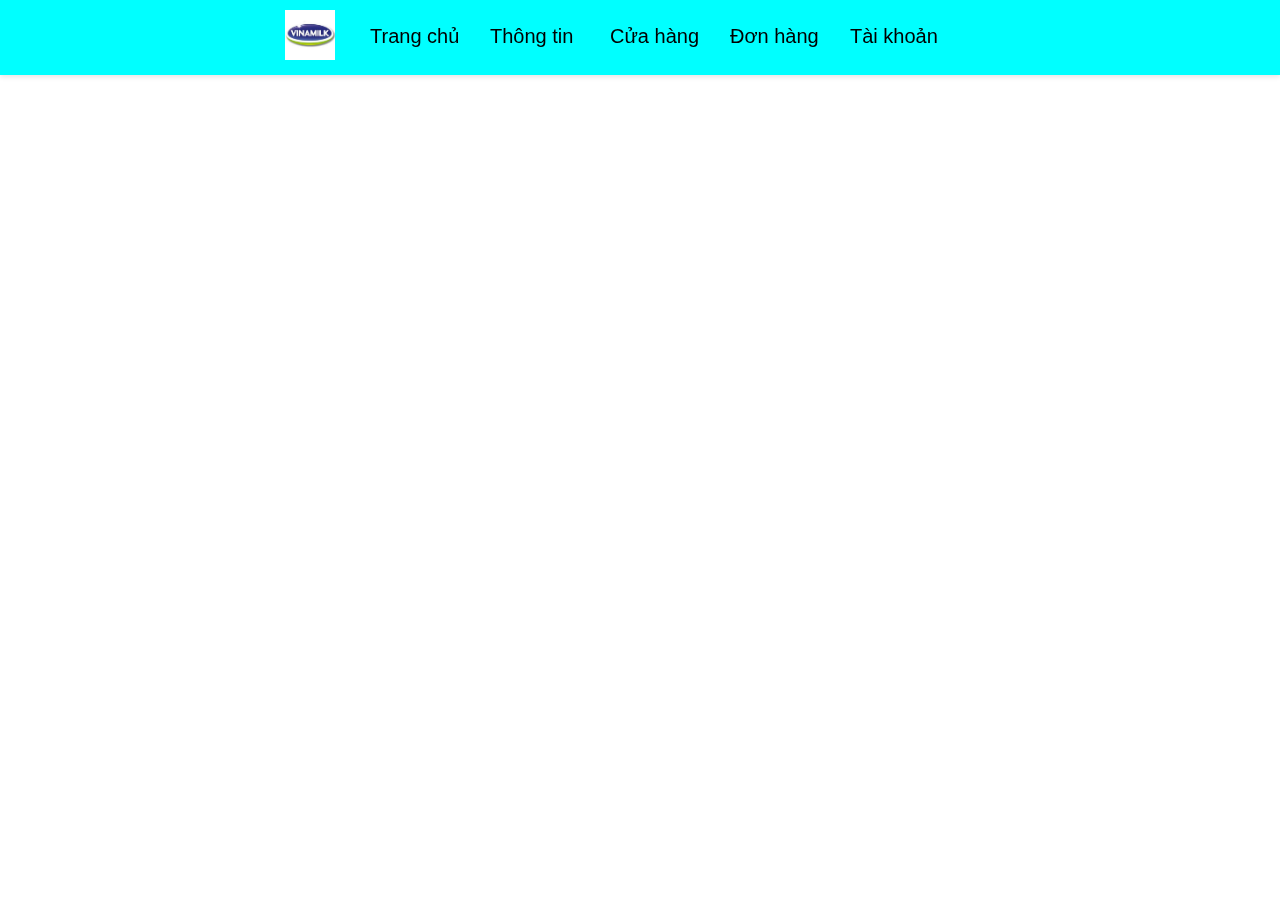
<file: website/Vinamilk/TrangChu/index.html>
<!DOCTYPE html>
<html lang="en">
<head>
    <meta charset="UTF-8">
    <meta name="viewport" content="width=device-width, initial-scale=1.0">
    <link rel="stylesheet" href="style.css">
    <title>Trang chu</title>
</head>
<body>
    <div class="menu">
        <div class="logo">
            <img src="../imgs/img_2.jpg" alt="">
        </div>
        <div class="menu-list">
            <ul>
                <li>Trang chủ</li>
                <li>Thông tin</li>
                <li>Cửa hàng</li>
                <li>Đơn hàng</li>
                <li>Tài khoản</li>
            </ul>
        </div>
    </div>
</body>
</html>x
</file>
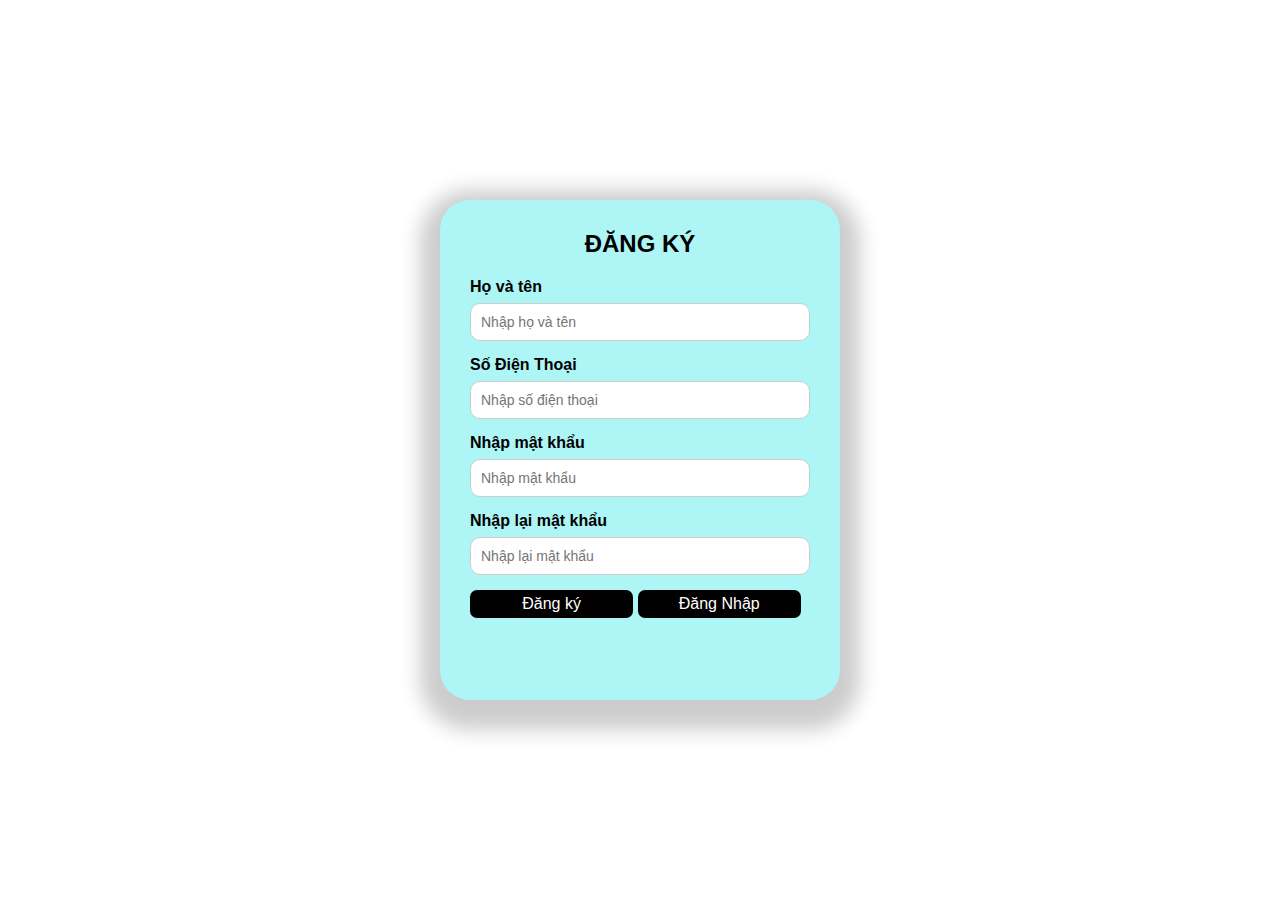
<file: website/Vinamilk/form/form.html>
<!DOCTYPE html>
<html lang="en">
<head>
    <meta charset="UTF-8">
    <meta name="viewport" content="width=device-width, initial-scale=1.0">
    <link rel="stylesheet" href="style.css">
    <title>TRANG ĐĂNG KÝ</title>
</head>
<body>
    <div class="container">
        <div class="content">
            <h2>ĐĂNG KÝ</h2>
            <form action="submit_form.php" method="POST">
                <label for="txtName">Họ và tên</label>
                <input type="text" id="txtName" name="fullName" required placeholder="Nhập họ và tên"><br>
                
                <label for="txtPhone">Số Điện Thoại</label>
                <input type="tel" id="txtPhone" name="phone" required placeholder="Nhập số điện thoại"><br>
                
                <label for="txtPassword">Nhập mật khẩu</label>
                <input type="password" id="txtPassword" name="password" required placeholder="Nhập mật khẩu"><br>
                
                <label for="txtPasswordConfirm">Nhập lại mật khẩu</label>
                <input type="password" id="txtPasswordConfirm" name="passwordConfirm" required placeholder="Nhập lại mật khẩu"><br>
                
                <button type="submit">Đăng ký</button>
                <button type="submit">Đăng Nhập</button><br>
            </form>
        </div>
    </div>
</body>
</html>
</file>
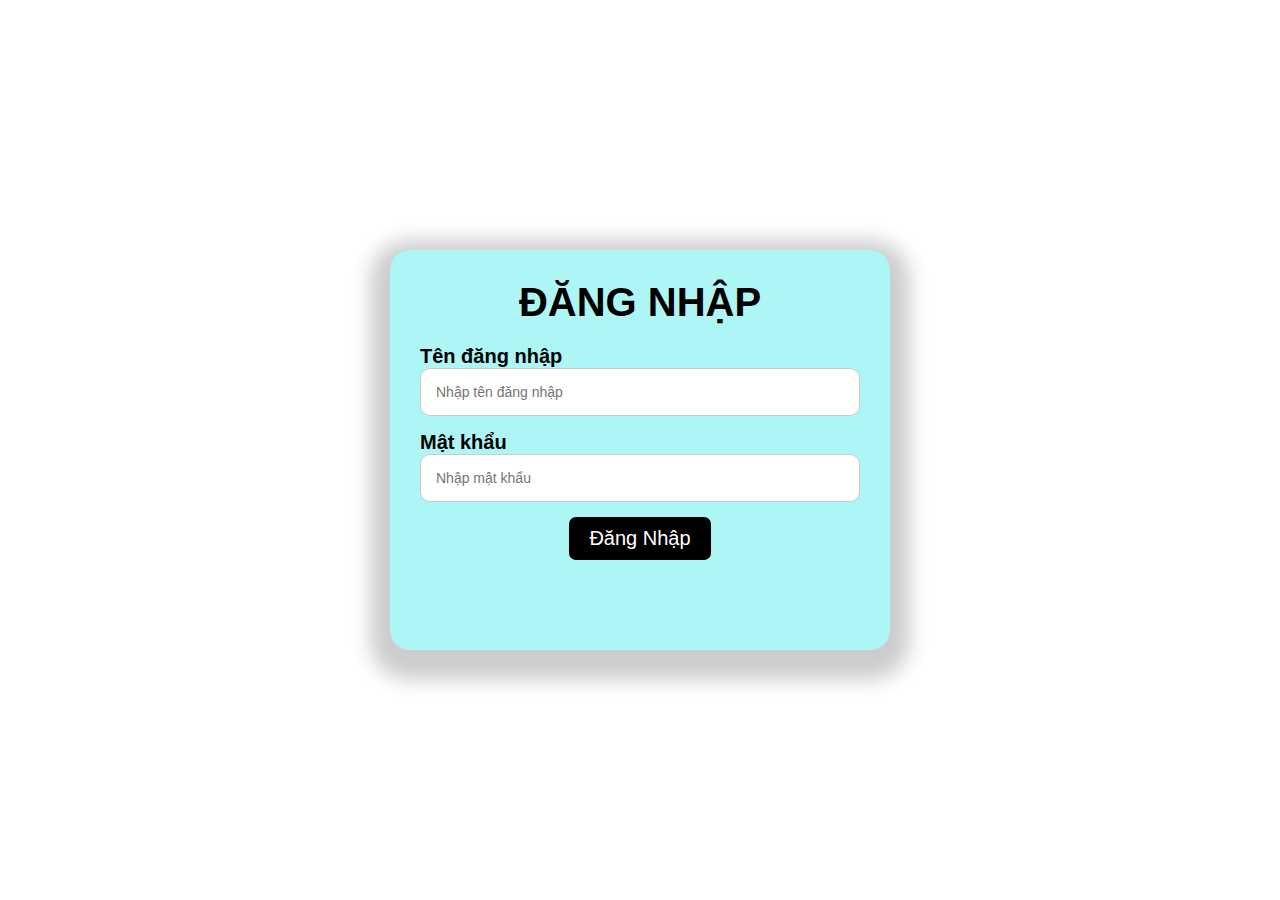
<file: website/Vinamilk/form/login.html>
<!DOCTYPE html>
<html lang="en">
<head>
    <meta charset="UTF-8">
    <meta name="viewport" content="width=device-width, initial-scale=1.0">
    <title>LOGIN</title>
    <style type="text/css">
        * {
            margin: 0;
            padding: 0;
            box-sizing: border-box;
        }
        body {
            font-family: 'Arial', sans-serif;
        }
        .container {
            display: flex;
            justify-content: center;
            align-items: center;
            height: 100vh;
            width: 100%;
        }
        .content {
            box-shadow: 0 10px 20px 20px rgba(0, 0, 10, 0.2);
            padding: 30px;
            width: 500px;
            height: 400px;
            border-radius: 20px;
            background-color: rgb(174, 245, 245);
        }
        h1 {
            text-align: center;
            margin-bottom: 20px;
            font-weight: bold;
            font-size: 40px;
        }
        form label {
            margin-bottom: 5px;
            font-size: 20px;
            font-weight: bold;
        }
        form input {
            width: 100%;
            padding: 15px;
            margin-bottom: 15px;
            border: 1px solid #ccc;
            border-radius: 10px;
            font-size: 14px;
        }
        form button {
            display: block; /* Đặt nút thành block để dễ căn giữa */
            margin: auto; /* Căn giữa nút */
            padding: 10px 20px;
            background-color: black;
            border-radius: 7px;
            border: none;
            cursor: pointer;
            font-size: 20px;
            color: white;
            transition: background-color 0.3s ease;
        }
        form button:hover {
            background-color: aqua;
        }
    </style>
</head>
<body>
    <div class="container">
        <div class="content">
            <h1>ĐĂNG NHẬP</h1>
            <form action="">
                <label for="txtName">Tên đăng nhập</label><br>
                <input type="text" name="" id="txtName" required placeholder="Nhập tên đăng nhập"><br>
                <label for="txtPassword">Mật khẩu</label><br>
                <input type="password" name="" id="txtPassword" required placeholder="Nhập mật khẩu"><br>
                <button type="submit">Đăng Nhập</button>
            </form>
        </div>
    </div>
</body>
</html>
</file>
<file: website/Vinamilk/TrangChu/style.css>
* {
    margin: 0;
    padding: 0;
    box-sizing: border-box;
}
body {
    font-family: 'Arial', sans-serif;
}
.menu {
    width: 100%;
    background-color: aqua;
    padding: 10px 10px;
    position: fixed;
    top: 0;
    left: 0;
    box-shadow: 0 2px 5px rgba(0, 0, 0, 0.1);
    display: flex;
    justify-content: center;
    font-size: 20px;
}
.logo img{
    height: 50px;
    width: auto;
}
.menu ul {
    padding: 10px 30px;
    list-style: none;
    display: flex;
    justify-content: center;
    align-items: center;
}
.menu-list ul li {
    display: inline-block;
    width: 120px;
    padding: 5px;  
    border-radius: 5px;
    transition: 0.5s;
}
.menu-list ul li a{
    text-decoration: none;
    display: block;
}
.menu-list ul li:hover {
    background-color: #fff;
}
.submenu {
    position: absolute;
    border: 1px solid black;
    top: 100%;
    left: 10px;
    background: rgb(8, 195, 195);
    padding-left: 10px;
    padding-right: 10px;
    display: none;
}
.menu-list ul li:hover .submenu {
    display: block;
}
.submenu ul li{
    width: 150px;
    text-align: left;
    padding: 10px;
    border-bottom: 1px dotted grey;
}
.submenu ul li:last-child {
    border-bottom: none;
}
.submenu ul li:hover {
    background-color: transparent;
}
.submenu ul li:hover a {
    color: white
}
</file>
<file: website/Vinamilk/form/style.css>
*{
    margin: 0;
    padding: 0;
    box-sizing: border-box;
}
body{
    font-family: 'arial', sans-serif;
}
.container{
    width: 100%;
    height: 100vh;
    display: flex;
    justify-content: center;
    align-items: center;
}
.content {
    box-shadow: 0 10px 20px 20px rgba(0, 0, 10, 0.2);
    width: 400px;
    height: 500px;
    padding: 30px;
    border-radius: 30px;
    background-color: rgb(174, 245, 245);
}
h2 {
    text-align: center; 
    margin-bottom: 20px;
    font-weight: bold;
}
form label {
    display: block;
    margin-bottom: 7px;
    font-weight: bold;
}
form input {
    width: 100%;
    padding: 10px;
    margin-bottom: 15px;
    border: 1px solid #ccc;
    border-radius: 10px;
    font-size: 14px;
}
form button {
    padding: 5px;
    background-color: black;
    border-radius: 7px;
    border: none;
    margin-bottom: 10px;
    cursor: pointer;
    font-size: 16px;
    color: white;
    transition: background-color 0.3s ease;
    width: 48%;
}
form button:hover {
    background-color: aqua;
}
</file>
